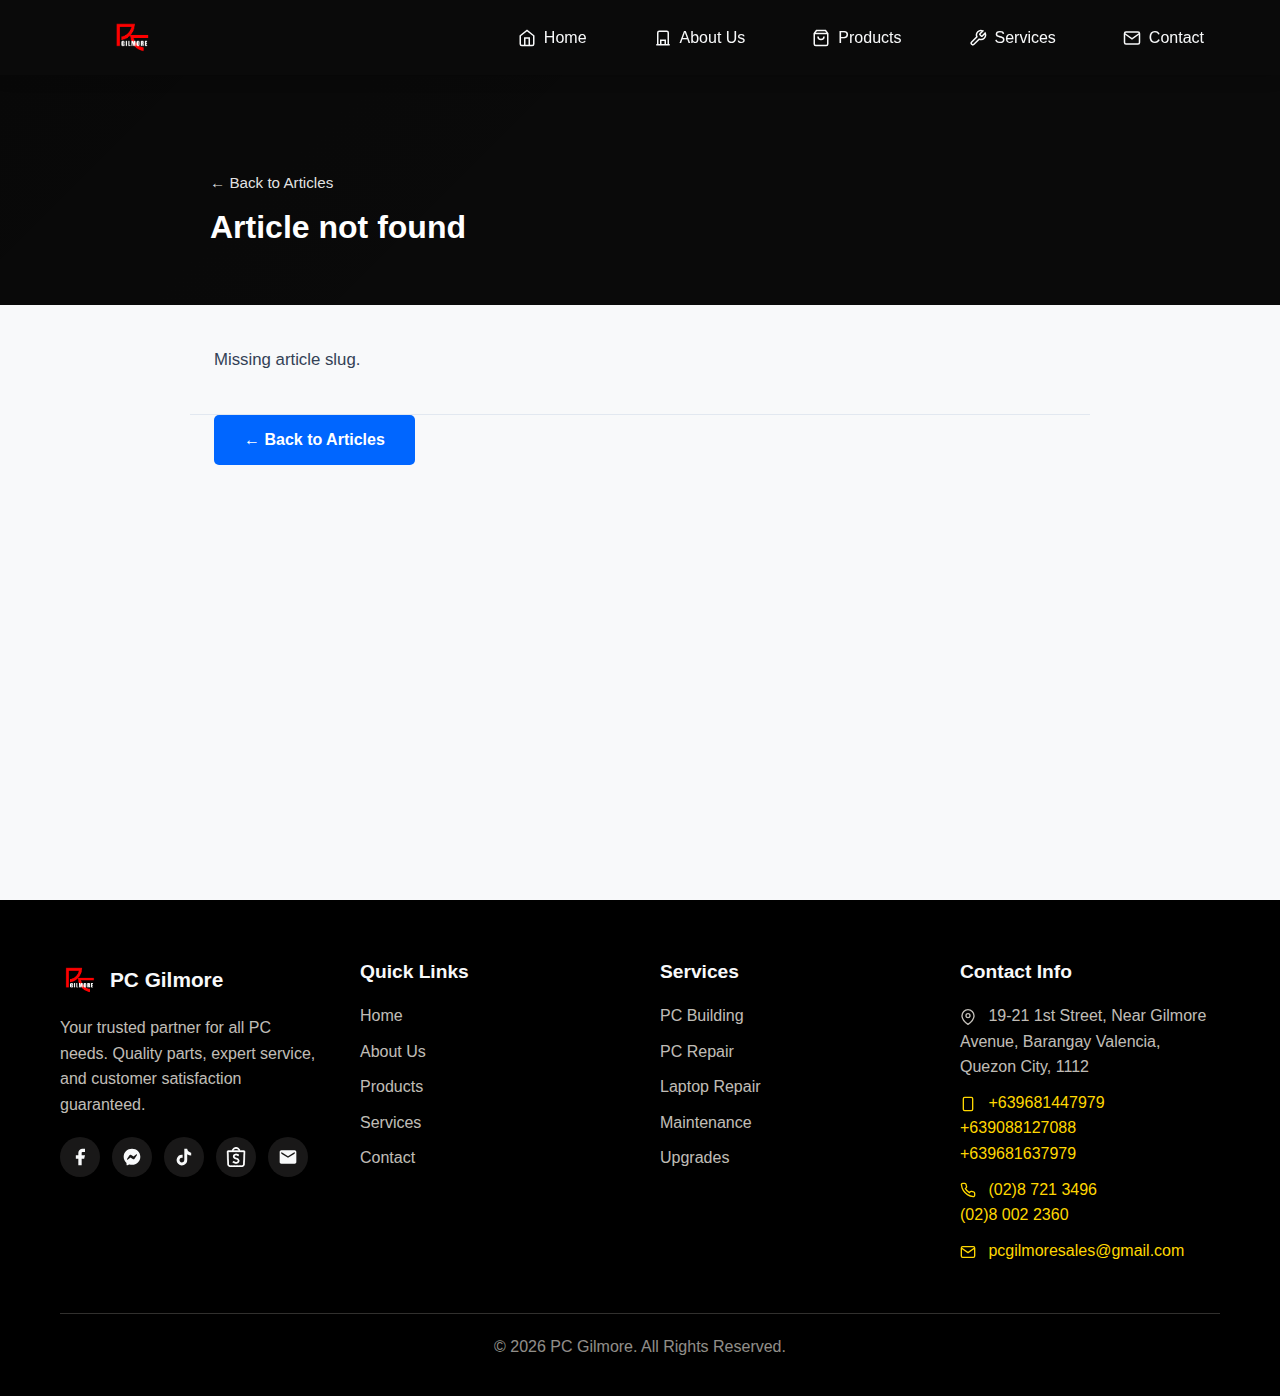
<file: article.html>
<!DOCTYPE html>
<html lang="en">

<head>
    <meta charset="UTF-8">
    <meta name="viewport" content="width=device-width, initial-scale=1.0">
    <meta name="description" content="PC Gilmore article">
    <title>Article | PC Gilmore</title>
    <link rel="stylesheet" href="css/common.css">
    <link rel="stylesheet" href="css/article.css">
    <link rel="icon" href="assets/image/logo.png" type="image/png">
</head>

<body>
    <!-- Navigation -->
    <nav class="navbar">
        <div class="nav-container">
            <a href="index.html" class="nav-logo">
                <img src="assets/image/logo.png" alt="PC Gilmore Logo">
                <span>PC Gilmore</span>
            </a>
            <ul class="nav-menu">
                <li>
                    <a href="index.html" class="nav-link">
                        <svg viewBox="0 0 24 24" width="18" height="18" stroke="currentColor" fill="none" stroke-width="2">
                            <path d="M3 9l9-7 9 7v11a2 2 0 0 1-2 2H5a2 2 0 0 1-2-2z"></path>
                            <polyline points="9 22 9 12 15 12 15 22"></polyline>
                        </svg>
                        <span>Home</span>
                    </a>
                </li>
                <li>
                    <a href="about.html" class="nav-link">
                        <svg viewBox="0 0 24 24" width="18" height="18" stroke="currentColor" fill="none" stroke-width="2">
                            <path d="M3 21h18"></path>
                            <path d="M5 21V5a2 2 0 0 1 2-2h10a2 2 0 0 1 2 2v16"></path>
                            <path d="M9 21v-6h6v6"></path>
                            <line x1="9" y1="7" x2="9.01" y2="7"></line>
                            <line x1="15" y1="7" x2="15.01" y2="7"></line>
                            <line x1="9" y1="10" x2="9.01" y2="10"></line>
                            <line x1="15" y1="10" x2="15.01" y2="10"></line>
                        </svg>
                        <span>About Us</span>
                    </a>
                </li>
                <li>
                    <a href="products.html" class="nav-link">
                        <svg viewBox="0 0 24 24" width="18" height="18" stroke="currentColor" fill="none" stroke-width="2">
                            <path d="M6 2L3 6v14a2 2 0 0 0 2 2h14a2 2 0 0 0 2-2V6l-3-4z"></path>
                            <line x1="3" y1="6" x2="21" y2="6"></line>
                            <path d="M16 10a4 4 0 0 1-8 0"></path>
                        </svg>
                        <span>Products</span>
                    </a>
                </li>
                <li>
                    <a href="services.html" class="nav-link">
                        <svg viewBox="0 0 24 24" width="18" height="18" stroke="currentColor" fill="none" stroke-width="2">
                            <path d="M14.7 6.3a1 1 0 0 0 0 1.4l1.6 1.6a1 1 0 0 0 1.4 0l3.77-3.77a6 6 0 0 1-7.94 7.94l-6.91 6.91a2.12 2.12 0 0 1-3-3l6.91-6.91a6 6 0 0 1 7.94-7.94l-3.76 3.76z"></path>
                        </svg>
                        <span>Services</span>
                    </a>
                </li>
                <li>
                    <a href="contact.html" class="nav-link">
                        <svg viewBox="0 0 24 24" width="18" height="18" stroke="currentColor" fill="none" stroke-width="2">
                            <path d="M4 4h16c1.1 0 2 .9 2 2v12c0 1.1-.9 2-2 2H4c-1.1 0-2-.9-2-2V6c0-1.1.9-2 2-2z"></path>
                            <polyline points="22,6 12,13 2,6"></polyline>
                        </svg>
                        <span>Contact</span>
                    </a>
                </li>
            </ul>
            <div class="nav-toggle">
                <span></span>
                <span></span>
                <span></span>
            </div>
            <a href="https://shopee.ph/shop/1700377019" class="nav-shopee-btn" aria-label="Shopee Store" target="_blank">
                <img src="assets/image/shopee-logo.png" alt="Shopee">
            </a>
        </div>
    </nav>

    <!-- Article layout -->
    <main class="article-layout">
        <!-- Article header -->
        <header class="page-header page-header--article">
            <div class="page-header-bg"></div>
            <div class="container">
                <a href="articles.html" class="article-back-link">← Back to Articles</a>
                <h1 id="articleTitle">Loading...</h1>
                <p id="articleMeta" class="article-meta"></p>
            </div>
        </header>

        <!-- Article body: cover image + content -->
        <div class="article-body">
            <div id="articleCover" class="article-cover" style="display:none;"></div>
            <article id="articleContent" class="article-content" aria-live="polite"></article>
            <footer class="article-footer">
                <a href="articles.html" class="btn btn-primary">← Back to Articles</a>
            </footer>
        </div>
    </main>

    <!-- Footer -->
    <footer class="footer">
        <div class="container">
            <div class="footer-content">
                <div class="footer-section">
                    <div class="footer-logo">
                        <img src="assets/image/logo.png" alt="PC Gilmore">
                        <span>PC Gilmore</span>
                    </div>
                    <p>Your trusted partner for all PC needs. Quality parts, expert service, and customer satisfaction guaranteed.</p>
                    <div class="social-links">
                        <a href="https://www.facebook.com/pcgilmoreph" class="social-link" aria-label="Facebook" target="_blank">
                            <svg viewBox="0 0 24 24"><path d="M18 2h-3a5 5 0 0 0-5 5v3H7v4h3v8h4v-8h3l1-4h-4V7a1 1 0 0 1 1-1h3z"/></svg>
                        </a>
                        <a href="https://m.me/pcgilmoreph" class="social-link" aria-label="Messenger" target="_blank">
                            <svg viewBox="0 0 24 24"><path d="M12 2C6.36 2 2 6.13 2 11.7c0 2.91 1.19 5.44 3.14 7.17.16.13.26.35.27.57l.05 1.78c.04.57.61.94 1.13.71l1.98-.87c.17-.08.36-.1.55-.06.91.25 1.87.38 2.88.38 5.64 0 10-4.13 10-9.7C22 6.13 17.64 2 12 2zm6 7.46l-2.93 4.67c-.47.73-1.47.92-2.17.37l-2.34-1.73a.6.6 0 0 0-.72 0l-3.16 2.4c-.42.32-.97-.17-.68-.63l2.93-4.67c.47-.73 1.47-.92 2.17-.37l2.34 1.73a.6.6 0 0 0 .72 0l3.16-2.4c.42-.32.97.17.68.63z"/></svg>
                        </a>
                        <a href="https://www.tiktok.com/@pcgilmorewholesale?is_from_webapp=1&sender_device=pc" class="social-link" aria-label="TikTok" target="_blank">
                            <svg viewBox="0 0 24 24"><path d="M19.59 6.69a4.83 4.83 0 0 1-3.77-4.25V2h-3.45v13.67a2.89 2.89 0 0 1-5.2 1.74 2.89 2.89 0 0 1 2.31-4.64 2.93 2.93 0 0 1 .88.13V9.4a6.84 6.84 0 0 0-1-.05A6.33 6.33 0 0 0 5 20.1a6.34 6.34 0 0 0 10.86-4.43v-7a8.16 8.16 0 0 0 4.77 1.52v-3.4a4.85 4.85 0 0 1-1-.1z"/></svg>
                        </a>
                        <a href="https://shopee.ph/shop/1700377019" class="social-link social-link--shopee" aria-label="Shopee" target="_blank">
                            <img src="assets/image/shopee-footer.png" alt="Shopee">
                        </a>
                        <a href="mailto:pcgilmorestore@gmail.com" class="social-link" aria-label="Email">
                            <svg viewBox="0 0 24 24"><path d="M20 4H4c-1.1 0-2 .9-2 2v12c0 1.1.9 2 2 2h16c1.1 0 2-.9 2-2V6c0-1.1-.9-2-2-2zm0 4l-8 5-8-5V6l8 5 8-5v2z"/></svg>
                        </a>
                    </div>
                </div>
                <div class="footer-section">
                    <h4>Quick Links</h4>
                    <ul>
                        <li><a href="index.html">Home</a></li>
                        <li><a href="about.html">About Us</a></li>
                        <li><a href="products.html">Products</a></li>
                        <li><a href="services.html">Services</a></li>
                        <li><a href="contact.html">Contact</a></li>
                    </ul>
                </div>
                <div class="footer-section">
                    <h4>Services</h4>
                    <ul>
                        <li><a href="services.html">PC Building</a></li>
                        <li><a href="services.html">PC Repair</a></li>
                        <li><a href="services.html">Laptop Repair</a></li>
                        <li><a href="services.html">Maintenance</a></li>
                        <li><a href="services.html">Upgrades</a></li>
                    </ul>
                </div>
                <div class="footer-section">
                    <h4>Contact Info</h4>
                    <ul>
                        <li>
                            <svg viewBox="0 0 24 24" width="16" height="16" stroke="currentColor" fill="none" stroke-width="2" style="display: inline; vertical-align: middle; margin-right: 8px;">
                                <path d="M21 10c0 7-9 13-9 13s-9-6-9-13a9 9 0 0 1 18 0z"></path>
                                <circle cx="12" cy="10" r="3"></circle>
                            </svg> 19-21 1st Street, Near Gilmore Avenue, Barangay Valencia, Quezon City, 1112
                        </li>
                        <li>
                            <svg viewBox="0 0 24 24" width="16" height="16" stroke="currentColor" fill="none" stroke-width="2" style="display: inline; vertical-align: middle; margin-right: 8px;">
                                <rect x="5" y="2" width="14" height="20" rx="2" ry="2"></rect>
                                <line x1="12" y1="18" x2="12.01" y2="18"></line>
                            </svg>
                            <a href="tel:+639681447979">+639681447979</a> <br>
                            <a href="tel:+639088127088">+639088127088</a> <br>
                            <a href="tel:+639681637979">+639681637979</a>
                        </li>
                        <li>
                            <svg viewBox="0 0 24 24" width="16" height="16" stroke="currentColor" fill="none" stroke-width="2" style="display: inline; vertical-align: middle; margin-right: 8px;">
                                <path d="M22 16.92v3a2 2 0 0 1-2.18 2 19.79 19.79 0 0 1-8.63-3.07 19.5 19.5 0 0 1-6-6 19.79 19.79 0 0 1-3.07-8.67A2 2 0 0 1 4.11 2h3a2 2 0 0 1 2 1.72 12.84 12.84 0 0 0 .7 2.81 2 2 0 0 1-.45 2.11L8.09 9.91a16 16 0 0 0 6 6l1.27-1.27a2 2 0 0 1 2.11-.45 12.84 12.84 0 0 0 2.81.7A2 2 0 0 1 22 16.92z"></path>
                            </svg>
                            <a href="tel:(02)8-721-3496">(02)8 721 3496</a> <br>
                            <a href="tel:(02)8-0022360">(02)8 002 2360</a>
                        </li>
                        <li>
                            <svg viewBox="0 0 24 24" width="16" height="16" stroke="currentColor" fill="none" stroke-width="2" style="display: inline; vertical-align: middle; margin-right: 8px;">
                                <path d="M4 4h16c1.1 0 2 .9 2 2v12c0 1.1-.9 2-2 2H4c-1.1 0-2-.9-2-2V6c0-1.1.9-2 2-2z"></path>
                                <polyline points="22,6 12,13 2,6"></polyline>
                            </svg>
                            <a href="mailto:pcgilmoresales@gmail.com">pcgilmoresales@gmail.com</a>
                        </li>
                    </ul>
                </div>
            </div>
            <div class="footer-bottom">
                <p>&copy; 2026 PC Gilmore. All Rights Reserved.</p>
            </div>
        </div>
    </footer>

    <script src="js/common.js"></script>
    <script src="js/article.js"></script>
</body>

</html>
</file>
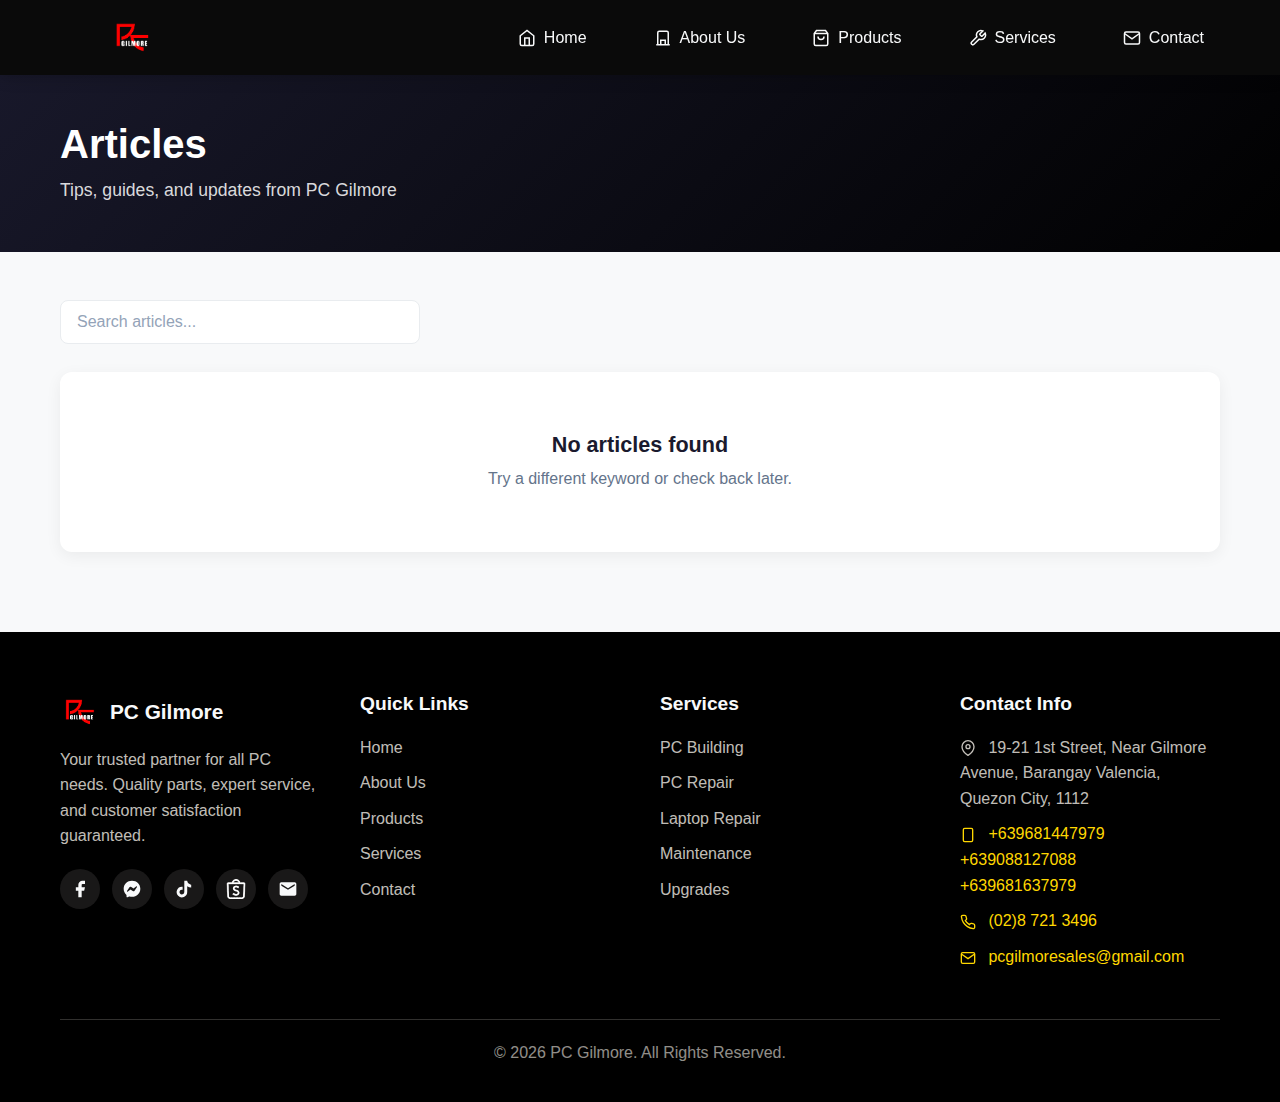
<file: articles.html>
<!DOCTYPE html>
<html lang="en">

<head>
    <meta charset="UTF-8">
    <meta name="viewport" content="width=device-width, initial-scale=1.0">
    <meta http-equiv="Content-Security-Policy" content="default-src 'self'; script-src 'self' 'unsafe-inline' https://www.google-analytics.com; style-src 'self' 'unsafe-inline' https://fonts.googleapis.com; img-src 'self' data: https:; connect-src 'self' https://m.me https://www.google-analytics.com; frame-src https://www.facebook.com https://m.me;">
    <meta name="description" content="Read the latest PC tips, build guides, and updates from PC Gilmore.">
    <title>Articles | PC Gilmore</title>
    <link rel="stylesheet" href="css/common.css">
    <link rel="stylesheet" href="css/articles.css">
    <link rel="icon" href="assets/image/logo.png" type="image/png">
</head>

<body>
    <!-- Navigation -->
    <nav class="navbar">
        <div class="nav-container">
            <a href="index.html" class="nav-logo">
                <img src="assets/image/logo.png" alt="PC Gilmore Logo">
                <span>PC Gilmore</span>
            </a>
            <ul class="nav-menu">
                <li>
                    <a href="index.html" class="nav-link">
                        <svg viewBox="0 0 24 24" width="18" height="18" stroke="currentColor" fill="none" stroke-width="2">
                            <path d="M3 9l9-7 9 7v11a2 2 0 0 1-2 2H5a2 2 0 0 1-2-2z"></path>
                            <polyline points="9 22 9 12 15 12 15 22"></polyline>
                        </svg>
                        <span>Home</span>
                    </a>
                </li>
                <li>
                    <a href="about.html" class="nav-link">
                        <svg viewBox="0 0 24 24" width="18" height="18" stroke="currentColor" fill="none" stroke-width="2">
                            <path d="M3 21h18"></path>
                            <path d="M5 21V5a2 2 0 0 1 2-2h10a2 2 0 0 1 2 2v16"></path>
                            <path d="M9 21v-6h6v6"></path>
                            <line x1="9" y1="7" x2="9.01" y2="7"></line>
                            <line x1="15" y1="7" x2="15.01" y2="7"></line>
                            <line x1="9" y1="10" x2="9.01" y2="10"></line>
                            <line x1="15" y1="10" x2="15.01" y2="10"></line>
                        </svg>
                        <span>About Us</span>
                    </a>
                </li>
                <li>
                    <a href="products.html" class="nav-link">
                        <svg viewBox="0 0 24 24" width="18" height="18" stroke="currentColor" fill="none" stroke-width="2">
                            <path d="M6 2L3 6v14a2 2 0 0 0 2 2h14a2 2 0 0 0 2-2V6l-3-4z"></path>
                            <line x1="3" y1="6" x2="21" y2="6"></line>
                            <path d="M16 10a4 4 0 0 1-8 0"></path>
                        </svg>
                        <span>Products</span>
                    </a>
                </li>
                <li>
                    <a href="services.html" class="nav-link">
                        <svg viewBox="0 0 24 24" width="18" height="18" stroke="currentColor" fill="none" stroke-width="2">
                            <path d="M14.7 6.3a1 1 0 0 0 0 1.4l1.6 1.6a1 1 0 0 0 1.4 0l3.77-3.77a6 6 0 0 1-7.94 7.94l-6.91 6.91a2.12 2.12 0 0 1-3-3l6.91-6.91a6 6 0 0 1 7.94-7.94l-3.76 3.76z"></path>
                        </svg>
                        <span>Services</span>
                    </a>
                </li>
                <li>
                    <a href="contact.html" class="nav-link">
                        <svg viewBox="0 0 24 24" width="18" height="18" stroke="currentColor" fill="none" stroke-width="2">
                            <path d="M4 4h16c1.1 0 2 .9 2 2v12c0 1.1-.9 2-2 2H4c-1.1 0-2-.9-2-2V6c0-1.1.9-2 2-2z"></path>
                            <polyline points="22,6 12,13 2,6"></polyline>
                        </svg>
                        <span>Contact</span>
                    </a>
                </li>
            </ul>
            <div class="nav-toggle">
                <span></span>
                <span></span>
                <span></span>
            </div>
            <a href="https://shopee.ph/shop/1700377019" class="nav-shopee-btn" aria-label="Shopee" target="_blank">
                <img src="assets/image/shopee-footer.png" alt="Shopee">
            </a>
        </div>
    </nav>

    <!-- Page Header -->
    <section class="page-header">
        <div class="page-header-bg"></div>
        <div class="container">
            <h1>Articles</h1>
            <p>Tips, guides, and updates from PC Gilmore</p>
        </div>
    </section>

    <!-- Articles List -->
    <section class="articles-section">
        <div class="container">
            <div class="articles-toolbar">
                <div class="articles-search">
                    <input id="articleSearch" type="search" placeholder="Search articles..." aria-label="Search articles">
                </div>
            </div>

            <div id="articlesList" class="articles-grid" aria-live="polite"></div>

            <div id="articlesEmpty" class="articles-empty" style="display:none;">
                <h3>No articles found</h3>
                <p>Try a different keyword or check back later.</p>
            </div>
        </div>
    </section>

    <!-- Footer -->
    <footer class="footer">
        <div class="container">
            <div class="footer-content">
                <div class="footer-section">
                    <div class="footer-logo">
                        <img src="assets/image/logo.png" alt="PC Gilmore">
                        <span>PC Gilmore</span>
                    </div>
                    <p>Your trusted partner for all PC needs. Quality parts, expert service, and customer satisfaction guaranteed.</p>
                    <div class="social-links">
                        <a href="https://www.facebook.com/pcgilmoreph" class="social-link" aria-label="Facebook" target="_blank">
                            <svg viewBox="0 0 24 24"><path d="M18 2h-3a5 5 0 0 0-5 5v3H7v4h3v8h4v-8h3l1-4h-4V7a1 1 0 0 1 1-1h3z"/></svg>
                        </a>
                        <a href="https://m.me/pcgilmoreph" class="social-link" aria-label="Messenger" target="_blank">
                            <svg viewBox="0 0 24 24"><path d="M12 2C6.36 2 2 6.13 2 11.7c0 2.91 1.19 5.44 3.14 7.17.16.13.26.35.27.57l.05 1.78c.04.57.61.94 1.13.71l1.98-.87c.17-.08.36-.1.55-.06.91.25 1.87.38 2.88.38 5.64 0 10-4.13 10-9.7C22 6.13 17.64 2 12 2zm6 7.46l-2.93 4.67c-.47.73-1.47.92-2.17.37l-2.34-1.73a.6.6 0 0 0-.72 0l-3.16 2.4c-.42.32-.97-.17-.68-.63l2.93-4.67c.47-.73 1.47-.92 2.17-.37l2.34 1.73a.6.6 0 0 0 .72 0l3.16-2.4c.42-.32.97.17.68.63z"/></svg>
                        </a>
                        <a href="https://www.tiktok.com/@pcgilmorewholesale?is_from_webapp=1&sender_device=pc" class="social-link" aria-label="TikTok" target="_blank">
                            <svg viewBox="0 0 24 24"><path d="M19.59 6.69a4.83 4.83 0 0 1-3.77-4.25V2h-3.45v13.67a2.89 2.89 0 0 1-5.2 1.74 2.89 2.89 0 0 1 2.31-4.64 2.93 2.93 0 0 1 .88.13V9.4a6.84 6.84 0 0 0-1-.05A6.33 6.33 0 0 0 5 20.1a6.34 6.34 0 0 0 10.86-4.43v-7a8.16 8.16 0 0 0 4.77 1.52v-3.4a4.85 4.85 0 0 1-1-.1z"/></svg>
                        </a>
                        <a href="https://shopee.ph/shop/1700377019" class="social-link social-link--shopee" aria-label="Shopee" target="_blank">
                            <img src="assets/image/shopee-footer.png" alt="Shopee">
                        </a>
                        <a href="mailto:pcgilmorestore@gmail.com" class="social-link" aria-label="Email">
                            <svg viewBox="0 0 24 24"><path d="M20 4H4c-1.1 0-2 .9-2 2v12c0 1.1.9 2 2 2h16c1.1 0 2-.9 2-2V6c0-1.1-.9-2-2-2zm0 4l-8 5-8-5V6l8 5 8-5v2z"/></svg>
                        </a>
                    </div>
                </div>
                <div class="footer-section">
                    <h4>Quick Links</h4>
                    <ul>
                        <li><a href="index.html">Home</a></li>
                        <li><a href="about.html">About Us</a></li>
                        <li><a href="products.html">Products</a></li>
                        <li><a href="services.html">Services</a></li>
                        <li><a href="contact.html">Contact</a></li>
                    </ul>
                </div>
                <div class="footer-section">
                    <h4>Services</h4>
                    <ul>
                        <li><a href="services.html">PC Building</a></li>
                        <li><a href="services.html">PC Repair</a></li>
                        <li><a href="services.html">Laptop Repair</a></li>
                        <li><a href="services.html">Maintenance</a></li>
                        <li><a href="services.html">Upgrades</a></li>
                    </ul>
                </div>
                <div class="footer-section">
                    <h4>Contact Info</h4>
                    <ul>
                        <li>
                            <svg viewBox="0 0 24 24" width="16" height="16" stroke="currentColor" fill="none" stroke-width="2" style="display: inline; vertical-align: middle; margin-right: 8px;">
                                <path d="M21 10c0 7-9 13-9 13s-9-6-9-13a9 9 0 0 1 18 0z"></path>
                                <circle cx="12" cy="10" r="3"></circle>
                            </svg> 19-21 1st Street, Near Gilmore Avenue, Barangay Valencia, Quezon City, 1112
                        </li>
                        <li>
                            <svg viewBox="0 0 24 24" width="16" height="16" stroke="currentColor" fill="none" stroke-width="2" style="display: inline; vertical-align: middle; margin-right: 8px;">
                                <rect x="5" y="2" width="14" height="20" rx="2" ry="2"></rect>
                                <line x1="12" y1="18" x2="12.01" y2="18"></line>
                            </svg>
                            <a href="tel:+639681447979">+639681447979</a> <br>
                            <a href="tel:+639088127088">+639088127088</a> <br>
                            <a href="tel:+639681637979">+639681637979</a>
                        </li>
                        <li>
                            <svg viewBox="0 0 24 24" width="16" height="16" stroke="currentColor" fill="none" stroke-width="2" style="display: inline; vertical-align: middle; margin-right: 8px;">
                                <path d="M22 16.92v3a2 2 0 0 1-2.18 2 19.79 19.79 0 0 1-8.63-3.07 19.5 19.5 0 0 1-6-6 19.79 19.79 0 0 1-3.07-8.67A2 2 0 0 1 4.11 2h3a2 2 0 0 1 2 1.72 12.84 12.84 0 0 0 .7 2.81 2 2 0 0 1-.45 2.11L8.09 9.91a16 16 0 0 0 6 6l1.27-1.27a2 2 0 0 1 2.11-.45 12.84 12.84 0 0 0 2.81.7A2 2 0 0 1 22 16.92z"></path>
                            </svg>
                            <a href="tel:(02)8-721-3496">(02)8 721 3496</a>
                        </li>
                        <li>
                            <svg viewBox="0 0 24 24" width="16" height="16" stroke="currentColor" fill="none" stroke-width="2" style="display: inline; vertical-align: middle; margin-right: 8px;">
                                <path d="M4 4h16c1.1 0 2 .9 2 2v12c0 1.1-.9 2-2 2H4c-1.1 0-2-.9-2-2V6c0-1.1.9-2 2-2z"></path>
                                <polyline points="22,6 12,13 2,6"></polyline>
                            </svg>
                            <a href="mailto:pcgilmoresales@gmail.com">pcgilmoresales@gmail.com</a>
                        </li>
                    </ul>
                </div>
            </div>
            <div class="footer-bottom">
                <p>&copy; 2026 PC Gilmore. All Rights Reserved.</p>
            </div>
        </div>
    </footer>

    <script src="js/common.js"></script>
    <script src="js/articles.js"></script>
</body>

</html>
</file>
<file: css/common.css>
/* ============================================
   PC GILMORE - Common Styles
   Color Scheme: Black (Primary) + Blue Tech Accent
   ============================================ */


/* CSS Variables */

:root {
    --primary-color: #0a0a0a;
    --primary-dark: #000000;
    --primary-light: #1a1a2e;
    --secondary-color: #f8f9fa;
    --secondary-dark: #e9ecef;
    --text-dark: #1a1a2e;
    --text-light: #ffffff;
    --accent-color: #0066ff;
    --accent-light: #3d8bff;
    --accent-dark: #0052cc;
    --accent-glow: rgba(0, 102, 255, 0.3);
    --shadow-color: rgba(0, 0, 0, 0.2);
    --transition-speed: 0.3s;
}


/* Reset and Base Styles */

* {
    margin: 0;
    padding: 0;
    box-sizing: border-box;
}

html {
    scroll-behavior: smooth;
    overflow-x: hidden;
}

body {
    font-family: 'Segoe UI', Tahoma, Geneva, Verdana, sans-serif;
    background-color: var(--secondary-color);
    color: var(--text-dark);
    line-height: 1.6;
    overflow-x: hidden;
}


/* Typography */

h1,
h2,
h3,
h4,
h5,
h6 {
    font-weight: 600;
    line-height: 1.2;
    color: var(--primary-color);
}

h1 {
    font-size: 3rem;
}

h2 {
    font-size: 2.5rem;
}

h3 {
    font-size: 1.75rem;
}

h4 {
    font-size: 1.25rem;
}

p {
    margin-bottom: 1rem;
}

a {
    text-decoration: none;
    color: inherit;
    transition: color var(--transition-speed);
}


/* Container */

.container {
    max-width: 1200px;
    margin: 0 auto;
    padding: 0 20px;
}


/* ============================================
   Navigation
   ============================================ */

.navbar {
    background-color: var(--primary-color);
    padding: 15px 0;
    position: fixed;
    top: 0;
    left: 0;
    right: 0;
    width: 100%;
    z-index: 1000;
    box-shadow: 0 2px 15px var(--shadow-color);
}

.nav-container {
    max-width: 1200px;
    margin: 0 auto;
    padding: 0 20px;
    display: flex;
    justify-content: space-between;
    align-items: center;
}

.nav-logo {
    display: flex;
    align-items: center;
    gap: 12px;
}

.nav-logo img {
    height: 45px;
    width: auto;
    margin-left: 50px;
}

.nav-logo span {
    display: none;
}

.nav-menu {
    display: flex;
    list-style: none;
    gap: 35px;
}

.nav-link {
    color: var(--secondary-color);
    font-weight: 500;
    padding: 8px 16px;
    border-radius: 5px;
    transition: all var(--transition-speed);
    position: relative;
    display: flex;
    align-items: center;
    gap: 8px;
}

.nav-link svg {
    flex-shrink: 0;
    stroke: currentColor;
}

.nav-link span {
    display: inline-block;
}

.nav-link::after {
    content: '';
    position: absolute;
    bottom: 0;
    left: 50%;
    transform: translateX(-50%);
    width: 0;
    height: 2px;
    background-color: var(--secondary-color);
    transition: width var(--transition-speed);
}

.nav-link:hover::after,
.nav-link.active::after {
    width: 80%;
}

.nav-link:hover,
.nav-link.active {
    background-color: rgb(245, 242, 242);
    color: #000000;
}


/* Mobile Menu Toggle */

.nav-toggle {
    display: none;
    flex-direction: column;
    cursor: pointer;
    gap: 5px;
}

.nav-toggle span {
    width: 25px;
    height: 3px;
    background-color: var(--secondary-color);
    border-radius: 3px;
    transition: all var(--transition-speed);
}

/* Shopee Button for Mobile */
.nav-shopee-btn {
    display: none;
    width: 40px;
    height: 40px;
    border-radius: 50%;
    background-color: rgba(255, 255, 255, 0.1);
    padding: 8px;
    transition: all var(--transition-speed);
    align-items: center;
    justify-content: center;
}

.nav-shopee-btn:hover {
    background-color: rgba(255, 255, 255, 0.2);
    transform: scale(1.1);
}

.nav-shopee-btn img {
    width: 100%;
    height: 100%;
    object-fit: contain;
    border-radius: 50%;
}


/* ============================================
   Buttons
   ============================================ */

.btn {
    display: inline-block;
    padding: 12px 30px;
    border-radius: 5px;
    font-weight: 600;
    cursor: pointer;
    transition: all var(--transition-speed);
    border: none;
    font-size: 1rem;
}

.btn-primary {
    background-color: var(--accent-color);
    color: var(--text-light);
}

.btn-primary:hover {
    background-color: var(--accent-dark);
    transform: translateY(-2px);
    box-shadow: 0 5px 20px var(--accent-glow);
}

.btn-secondary {
    background-color: transparent;
    color: var(--primary-color);
    border: 2px solid var(--primary-color);
}

.btn-secondary:hover {
    background-color: var(--primary-color);
    color: var(--text-light);
}

.btn-light {
    background-color: var(--secondary-color);
    color: var(--primary-color);
}

.btn-light:hover {
    background-color: var(--secondary-dark);
    transform: translateY(-2px);
}


/* ============================================
   Section Styles
   ============================================ */

section {
    padding: 80px 0;
}

.section-header {
    text-align: center;
    margin-bottom: 50px;
}

.section-header h2 {
    margin-bottom: 15px;
}

.section-header p {
    color: #666;
    max-width: 600px;
    margin: 0 auto;
}

.section-divider {
    width: 80px;
    height: 4px;
    background-color: var(--primary-color);
    margin: 20px auto;
    border-radius: 2px;
}


/* ============================================
   Cards
   ============================================ */

.card {
    background-color: white;
    border-radius: 15px;
    padding: 30px;
    box-shadow: 0 5px 20px rgba(0, 0, 0, 0.08);
    transition: all var(--transition-speed);
}

.card:hover {
    transform: translateY(-5px);
    box-shadow: 0 15px 40px rgba(0, 0, 0, 0.12);
}

.card-icon {
    width: 60px;
    height: 60px;
    background-color: rgba(0, 102, 255, 0.1);
    border-radius: 12px;
    display: flex;
    align-items: center;
    justify-content: center;
    margin-bottom: 20px;
}

.card-icon svg {
    width: 30px;
    height: 30px;
    stroke: var(--primary-color);
    fill: none;
}


/* ============================================
   Footer
   ============================================ */

.footer {
    background-color: var(--primary-dark);
    color: var(--secondary-color);
    padding: 60px 0 20px;
}

.footer-content {
    display: grid;
    grid-template-columns: repeat(4, 1fr);
    gap: 40px;
    margin-bottom: 40px;
}

.footer-section h4 {
    color: var(--secondary-color);
    margin-bottom: 20px;
    font-size: 1.2rem;
}

.footer-section p,
.footer-section li {
    color: rgba(245, 240, 232, 0.8);
    margin-bottom: 10px;
}

.footer-section ul {
    list-style: none;
}

.footer-section a {
    color: rgba(245, 240, 232, 0.8);
    transition: color var(--transition-speed);
}

.footer-section a:hover {
    color: var(--secondary-color);
}

/* Contact Info Section - Yellow styling (excluding address) */
.footer-section:last-child li:not(:first-child) {
    color: #ffd700;
}

.footer-section:last-child li:not(:first-child) a {
    color: #ffd700;
}

.footer-section:last-child li:not(:first-child) a:hover {
    color: #ffed4e;
}

.footer-logo {
    display: flex;
    align-items: center;
    gap: 10px;
    margin-bottom: 15px;
}

.footer-logo img {
    height: 40px;
}

.footer-logo span {
    font-size: 1.3rem;
    font-weight: 700;
}

.social-links {
    display: flex;
    gap: 12px;
    margin-top: 20px;
}

.social-link {
    width: 40px;
    height: 40px;
    background-color: rgba(245, 240, 232, 0.1);
    border-radius: 50%;
    display: flex;
    align-items: center;
    justify-content: center;
    transition: all var(--transition-speed);
}

.social-link:hover {
    background-color: var(--primary-light);
    transform: translateY(-3px);
}

.social-link svg {
    width: 20px;
    height: 20px;
    fill: var(--secondary-color);
}

.social-link img {
    width: 20px;
    height: 20px;
    object-fit: contain;
    border-radius: 4px;
}

/* QR Code Section */
.qr-code-section {
    margin-top: 25px;
    text-align: center;
}

.qr-codes-grid {
    display: grid;
    grid-template-columns: repeat(2, 1fr);
    gap: 12px;
    max-width: 280px;
    margin: 0 auto;
}

.qr-code-container {
    display: flex;
    flex-direction: column;
    align-items: center;
    gap: 6px;
    padding: 10px;
    background-color: rgba(245, 240, 232, 0.05);
    border-radius: 8px;
    transition: all var(--transition-speed);
}

.qr-code-container:hover {
    background-color: rgba(245, 240, 232, 0.1);
    transform: translateY(-2px);
}

.qr-code-image {
    width: 80px;
    height: 80px;
    border-radius: 6px;
    background-color: white;
    padding: 6px;
    box-shadow: 0 2px 6px rgba(0, 0, 0, 0.2);
}

.qr-code-label {
    font-size: 0.75rem;
    color: rgba(245, 240, 232, 0.9);
    font-weight: 500;
}

.footer-bottom {
    border-top: 1px solid rgba(245, 240, 232, 0.2);
    padding-top: 20px;
    text-align: center;
    color: rgba(245, 240, 232, 0.6);
}


/* ============================================
   Utility Classes
   ============================================ */

.text-center {
    text-align: center;
}

.text-primary {
    color: var(--primary-color);
}

.text-secondary {
    color: var(--secondary-color);
}

.bg-primary {
    background-color: var(--primary-color);
}

.bg-secondary {
    background-color: var(--secondary-color);
}

.mt-1 {
    margin-top: 10px;
}

.mt-2 {
    margin-top: 20px;
}

.mt-3 {
    margin-top: 30px;
}

.mb-1 {
    margin-bottom: 10px;
}

.mb-2 {
    margin-bottom: 20px;
}

.mb-3 {
    margin-bottom: 30px;
}


/* ============================================
   Animations
   ============================================ */

@keyframes fadeIn {
    from {
        opacity: 0;
    }
    to {
        opacity: 1;
    }
}

@keyframes fadeInUp {
    from {
        opacity: 0;
        transform: translateY(30px);
    }
    to {
        opacity: 1;
        transform: translateY(0);
    }
}

@keyframes slideInLeft {
    from {
        opacity: 0;
        transform: translateX(-50px);
    }
    to {
        opacity: 1;
        transform: translateX(0);
    }
}

@keyframes slideInRight {
    from {
        opacity: 0;
        transform: translateX(50px);
    }
    to {
        opacity: 1;
        transform: translateX(0);
    }
}

.fade-in {
    animation: fadeIn 0.6s ease forwards;
}

.fade-in-up {
    animation: fadeInUp 0.6s ease forwards;
}

.slide-in-left {
    animation: slideInLeft 0.6s ease forwards;
}

.slide-in-right {
    animation: slideInRight 0.6s ease forwards;
}


/* Animation Delays */

.delay-1 {
    animation-delay: 0.1s;
}

.delay-2 {
    animation-delay: 0.2s;
}

.delay-3 {
    animation-delay: 0.3s;
}

.delay-4 {
    animation-delay: 0.4s;
}

.delay-5 {
    animation-delay: 0.5s;
}


/* ============================================
   Responsive Design
   ============================================ */


/* Tablet Landscape */

@media (max-width: 992px) {
    h1 {
        font-size: 2.5rem;
    }
    h2 {
        font-size: 2rem;
    }
    h3 {
        font-size: 1.5rem;
    }
    .nav-menu {
        gap: 20px;
    }
    .section-header {
        margin-bottom: 40px;
    }
    .section-header p {
        font-size: 0.95rem;
    }
}


/* Tablet Portrait & Mobile */

@media (max-width: 768px) {
    h1 {
        font-size: 2rem;
    }
    h2 {
        font-size: 1.75rem;
    }
    h3 {
        font-size: 1.35rem;
    }
    h4 {
        font-size: 1.1rem;
    }
    .navbar {
        padding: 15px 0;
    }
    .nav-container {
        position: relative;
        justify-content: center;
        min-height: 50px;
    }
    .nav-logo {
        position: absolute;
        left: 50%;
        transform: translateX(-50%);
    }
    .nav-logo img {
        height: 45px;
        margin-left: 0;
    }
    .nav-logo span {
        display: none;
    }
    .nav-toggle {
        display: flex;
        position: absolute;
        left: 20px;
        margin-right: 0;
    }
    .nav-toggle span {
        width: 28px;
        height: 3px;
    }
    .nav-shopee-btn {
        display: flex;
        position: absolute;
        right: 20px;
        width: 36px;
        height: 36px;
    }
    .nav-menu {
        position: fixed;
        top: 75px;
        left: 0;
        bottom: 0;
        width: 280px;
        background-color: var(--primary-color);
        flex-direction: column;
        align-items: flex-start;
        padding: 25px 15px;
        gap: 10px;
        transform: translateX(-100%);
        transition: transform var(--transition-speed);
        box-shadow: 5px 0 15px var(--shadow-color);
        overflow-y: auto;
    }
    .nav-menu li {
        width: 100%;
        margin-bottom: 25px;
    }
    .nav-menu.active {
        transform: translateX(0);
    }
    .nav-link {
        padding: 14px 20px;
        font-size: 1rem;
        width: 100%;
        text-align: left;
        border-radius: 8px;
        background-color: transparent;
        display: flex;
        align-items: center;
        gap: 12px;
    }
    .nav-link svg {
        width: 20px;
        height: 20px;
    }
    .nav-link::after {
        display: none;
    }
    .nav-link:hover,
    .nav-link.active {
        background-color: rgba(255, 255, 255, 0.95);
        color: #000000;
    }
    section {
        padding: 60px 0;
    }
    .section-header {
        margin-bottom: 35px;
    }
    .section-divider {
        width: 60px;
        height: 3px;
        margin: 15px auto;
    }
    .card {
        padding: 25px;
    }
    .footer {
        padding: 50px 0 20px;
    }
    .footer-content {
        display: flex;
        flex-direction: column;
        text-align: center;
        gap: 30px;
    }
    .footer-logo {
        justify-content: center;
    }
    /* Hide Quick Links and Services sections on mobile */
    .footer-section:nth-child(2),
    .footer-section:nth-child(3) {
        display: none;
    }
    /* Reorder sections: Logo first, Contact Info second */
    .footer-section:first-child {
        order: 1;
    }
    .footer-section:last-child {
        order: 2;
    }
    /* Hide social links in first section on mobile - they will be moved via JS */
    .footer-section:first-child .social-links {
        display: none;
    }
    /* Style for social links when moved after Contact Info */
    .footer-section:last-child .social-links {
        display: flex !important;
        justify-content: center;
        margin-top: 20px;
        gap: 10px;
    }
    .footer-section h4 {
        font-size: 1.1rem;
        margin-bottom: 15px;
    }
    .footer-section p,
    .footer-section li {
        font-size: 0.9rem;
    }
    .social-links {
        justify-content: center;
    }
    .social-link {
        width: 38px;
        height: 38px;
    }
    .social-link svg {
        width: 18px;
        height: 18px;
    }
    .social-link img {
        width: 18px;
        height: 18px;
    }
    .qr-codes-grid {
        max-width: 240px;
        gap: 10px;
    }
    .qr-code-image {
        width: 70px;
        height: 70px;
    }
    .qr-code-label {
        font-size: 0.7rem;
    }
}


/* Mobile */

@media (max-width: 480px) {
    h1 {
        font-size: 1.6rem;
    }
    h2 {
        font-size: 1.4rem;
    }
    h3 {
        font-size: 1.2rem;
    }
    h4 {
        font-size: 1rem;
    }
    body {
        font-size: 0.95rem;
    }
    .container {
        padding: 0 15px;
    }
    .navbar {
        padding: 12px 0;
    }
    .nav-container {
        padding: 0 15px;
        min-height: 45px;
    }
    .nav-logo img {
        height: 40px;
    }
    .nav-toggle {
        left: 15px;
    }
    .nav-toggle span {
        width: 26px;
        height: 3px;
    }
    .nav-shopee-btn {
        right: 15px;
        width: 32px;
        height: 32px;
        padding: 6px;
    }
    .nav-menu {
        top: 64px;
        width: 250px;
        padding: 15px 12px;
    }
    section {
        padding: 50px 0;
    }
    .section-header {
        margin-bottom: 30px;
    }
    .btn {
        padding: 10px 22px;
        font-size: 0.9rem;
    }
    .card {
        padding: 20px;
        border-radius: 12px;
    }
    .card-icon {
        width: 50px;
        height: 50px;
        margin-bottom: 15px;
    }
    .card-icon svg {
        width: 25px;
        height: 25px;
    }
    .footer {
        padding: 40px 0 15px;
    }
    .footer-content {
        gap: 25px;
    }
    .footer-logo img {
        height: 35px;
    }
    .footer-logo span {
        font-size: 1.1rem;
    }
    .social-link {
        width: 35px;
        height: 35px;
    }
    .social-link svg {
        width: 16px;
        height: 16px;
    }
    .social-link img {
        width: 16px;
        height: 16px;
    }
    .qr-codes-grid {
        max-width: 200px;
        gap: 8px;
    }
    .qr-code-image {
        width: 60px;
        height: 60px;
    }
    .qr-code-label {
        font-size: 0.65rem;
    }
}
</file>
<file: css/article.css>
/* ============================================
   PC GILMORE - Single Article Page (article.html)
   ============================================ */

.article-layout {
    padding-top: 70px;
    min-height: 100vh;
    display: flex;
    flex-direction: column;
    width: 100%;
    max-width: 100vw;
    overflow-x: hidden;
}

.page-header.page-header--article {
    position: relative;
    width: 100%;
    max-width: 100vw;
    box-sizing: border-box;
    background-color: var(--primary-color, #dc2626);
    padding: 100px 0 48px;
    text-align: left;
}

.page-header.page-header--article .page-header-bg {
    position: absolute;
    top: 0;
    left: 0;
    right: 0;
    bottom: 0;
    background: linear-gradient(135deg, rgba(0, 0, 0, 0.2) 0%, transparent 50%);
    pointer-events: none;
}

.page-header.page-header--article .container {
    position: relative;
    z-index: 1;
    max-width: 900px;
    width: 100%;
    box-sizing: border-box;
}

.article-back-link {
    display: inline-block;
    color: rgba(255, 255, 255, 0.9);
    font-size: 0.95rem;
    text-decoration: none;
    margin-bottom: 12px;
}

.article-back-link:hover {
    color: #fff;
    text-decoration: underline;
}

.page-header.page-header--article h1 {
    color: #fff;
    font-size: 2rem;
    font-weight: 700;
    margin: 0 0 8px 0;
    line-height: 1.3;
}

.page-header.page-header--article .article-meta {
    color: rgba(255, 255, 255, 0.85);
    font-size: 0.9rem;
    margin: 0;
}

.article-body {
    flex: 1;
    width: 100%;
    max-width: 100vw;
    box-sizing: border-box;
    padding: 0;
}

.article-cover {
    width: 100vw;
    max-width: 100%;
    margin-left: calc(50% - 50vw);
    margin-right: calc(50% - 50vw);
    margin-bottom: 0;
    border-radius: 0;
    overflow: hidden;
    background-color: #1a1a1a;
}

.article-cover img {
    display: block;
    width: 100%;
    height: auto;
    min-height: 280px;
    max-height: 55vh;
    object-fit: cover;
    object-position: center;
}

.article-body>.article-content {
    max-width: 900px;
    margin: 0 auto;
    padding: 40px 24px 24px;
    width: 100%;
    box-sizing: border-box;
}

.article-body>.article-footer {
    max-width: 900px;
    margin: 0 auto;
    padding: 0 24px 48px;
    width: 100%;
    box-sizing: border-box;
}

.article-content {
    font-size: 1.05rem;
    line-height: 1.75;
    color: #334155;
}

.article-content h2 {
    font-size: 1.5rem;
    font-weight: 700;
    color: #1e293b;
    margin: 28px 0 14px 0;
    padding-bottom: 8px;
    border-bottom: 1px solid #e2e8f0;
}

.article-content h3 {
    font-size: 1.25rem;
    font-weight: 700;
    color: #1e293b;
    margin: 22px 0 10px 0;
}

.article-content p {
    margin: 0 0 16px 0;
}

.article-content ul {
    margin: 0 0 20px 0;
    padding-left: 1.5em;
}

.article-content li {
    margin-bottom: 8px;
}

.article-content a {
    color: var(--primary-color, #dc2626);
    text-decoration: none;
}

.article-content a:hover {
    text-decoration: underline;
}

.article-footer {
    margin-top: 0;
    padding-top: 24px;
    border-top: 1px solid #e2e8f0;
}

.article-footer .btn {
    display: inline-block;
}


/* Responsive - Single Article Page */

@media (max-width: 768px) {
    .page-header.page-header--article {
        padding: 100px 0 40px;
    }
    .page-header.page-header--article h1 {
        font-size: 1.75rem;
    }
    .article-body>.article-content {
        padding: 32px 20px 24px;
    }
    .article-body>.article-footer {
        padding: 0 20px 40px;
    }
    .article-content h2 {
        font-size: 1.35rem;
    }
    .article-content h3 {
        font-size: 1.15rem;
    }
}

@media (max-width: 480px) {
    .article-layout {
        padding-top: 65px;
    }
    .page-header.page-header--article {
        padding: 90px 0 32px;
    }
    .page-header.page-header--article h1 {
        font-size: 1.5rem;
    }
    .article-body>.article-content {
        padding: 24px 16px 20px;
    }
    .article-body>.article-footer {
        padding: 0 16px 32px;
    }
    .article-cover img {
        max-height: 45vh;
    }
    .article-content {
        font-size: 1rem;
    }
    .article-content h2 {
        font-size: 1.25rem;
    }
    .article-content h3 {
        font-size: 1.1rem;
    }
}
</file>
<file: css/articles.css>
/* ============================================
   PC GILMORE - Articles List Page (articles.html)
   Layout and cards only.
   ============================================ */


/* Page Header - full width */

.page-header {
    position: relative;
    width: 100%;
    padding: 120px 0 48px;
    background-color: var(--primary-color);
    color: var(--text-light);
    overflow: hidden;
}

.page-header-bg {
    position: absolute;
    inset: 0;
    background: linear-gradient(135deg, var(--primary-light) 0%, var(--primary-dark) 100%);
    opacity: 0.95;
}

.page-header .container {
    position: relative;
    z-index: 1;
}

.page-header h1 {
    color: var(--text-light);
    font-size: 2.5rem;
    font-weight: 700;
    margin-bottom: 8px;
}

.page-header p {
    color: rgba(255, 255, 255, 0.85);
    font-size: 1.1rem;
    margin-bottom: 0;
}


/* Articles Section - full width */

.articles-section {
    width: 100%;
    padding: 48px 0 80px;
    background-color: var(--secondary-color);
}

.articles-section .container {
    max-width: 1200px;
    margin: 0 auto;
    padding: 0 20px;
}


/* Toolbar */

.articles-toolbar {
    margin-bottom: 28px;
    display: flex;
    flex-wrap: wrap;
    align-items: center;
    gap: 16px;
}

.articles-search {
    flex: 1;
    min-width: 200px;
}

.articles-search input {
    width: 100%;
    max-width: 360px;
    padding: 12px 16px;
    border: 1px solid var(--secondary-dark);
    border-radius: 8px;
    font-size: 1rem;
    background: #fff;
    transition: border-color 0.2s ease, box-shadow 0.2s ease;
}

.articles-search input:focus {
    outline: none;
    border-color: var(--accent-color);
    box-shadow: 0 0 0 3px var(--accent-glow);
}

.articles-search input::placeholder {
    color: #94a3b8;
}


/* Articles Grid - 3 cols → 2 → 1 */

.articles-grid {
    display: grid;
    grid-template-columns: repeat(3, 1fr);
    gap: 28px;
}


/* Article Card */

.article-card {
    display: flex;
    flex-direction: column;
    background: #fff;
    border-radius: 12px;
    overflow: hidden;
    box-shadow: 0 4px 16px rgba(0, 0, 0, 0.06);
    transition: box-shadow 0.25s ease, transform 0.25s ease;
}

.article-card:hover {
    box-shadow: 0 8px 28px rgba(0, 0, 0, 0.1);
    transform: translateY(-4px);
}

.article-card-cover {
    display: block;
    width: 100%;
    aspect-ratio: 16 / 10;
    background: linear-gradient(135deg, var(--secondary-dark) 0%, var(--secondary-color) 100%);
    overflow: hidden;
}

.article-card-cover img {
    width: 100%;
    height: 100%;
    object-fit: cover;
    display: block;
}

.article-card-body {
    flex: 1;
    padding: 20px 24px;
    display: flex;
    flex-direction: column;
    gap: 8px;
}

.article-card-meta {
    font-size: 0.85rem;
    color: #64748b;
}

.article-card-title {
    font-size: 1.15rem;
    font-weight: 700;
    margin: 0;
    line-height: 1.35;
}

.article-card-title a {
    color: var(--text-dark);
    transition: color 0.2s ease;
}

.article-card-title a:hover {
    color: var(--accent-color);
}

.article-card-summary {
    font-size: 0.95rem;
    color: #64748b;
    line-height: 1.5;
    margin: 0;
    display: -webkit-box;
    -webkit-line-clamp: 3;
    line-clamp: 3;
    -webkit-box-orient: vertical;
    overflow: hidden;
}

.article-card-footer {
    padding: 0 24px 20px;
}

.article-readmore {
    font-size: 0.95rem;
    font-weight: 600;
    color: var(--accent-color);
    transition: color 0.2s ease;
}

.article-readmore:hover {
    color: var(--accent-dark);
}


/* Empty state */

.articles-empty {
    text-align: center;
    padding: 60px 24px;
    background: #fff;
    border-radius: 12px;
    box-shadow: 0 4px 16px rgba(0, 0, 0, 0.06);
}

.articles-empty h3 {
    font-size: 1.35rem;
    margin-bottom: 8px;
    color: var(--text-dark);
}

.articles-empty p {
    color: #64748b;
    margin-bottom: 0;
}


/* Responsive */

@media (max-width: 992px) {
    .articles-grid {
        grid-template-columns: repeat(2, 1fr);
        gap: 24px;
    }
    .page-header h1 {
        font-size: 2.2rem;
    }
}

@media (max-width: 768px) {
    .page-header {
        padding: 100px 0 40px;
    }
    .page-header h1 {
        font-size: 1.9rem;
    }
    .page-header p {
        font-size: 1rem;
    }
    .articles-section {
        padding: 32px 0 60px;
    }
    .articles-section .container {
        padding: 0 16px;
    }
    .articles-toolbar {
        margin-bottom: 24px;
    }
    .articles-search input {
        max-width: none;
    }
    .articles-grid {
        grid-template-columns: 1fr;
        gap: 20px;
    }
    .article-card-body {
        padding: 18px 20px;
    }
    .article-card-footer {
        padding: 0 20px 18px;
    }
    .article-card-title {
        font-size: 1.1rem;
    }
}

@media (max-width: 480px) {
    .page-header {
        padding: 90px 0 32px;
    }
    .page-header h1 {
        font-size: 1.6rem;
    }
    .articles-section {
        padding: 24px 0 48px;
    }
    .articles-section .container {
        padding: 0 16px;
    }
    .article-card-body {
        padding: 16px 18px;
    }
    .article-card-footer {
        padding: 0 18px 16px;
    }
    .articles-empty {
        padding: 40px 20px;
    }
}
</file>
